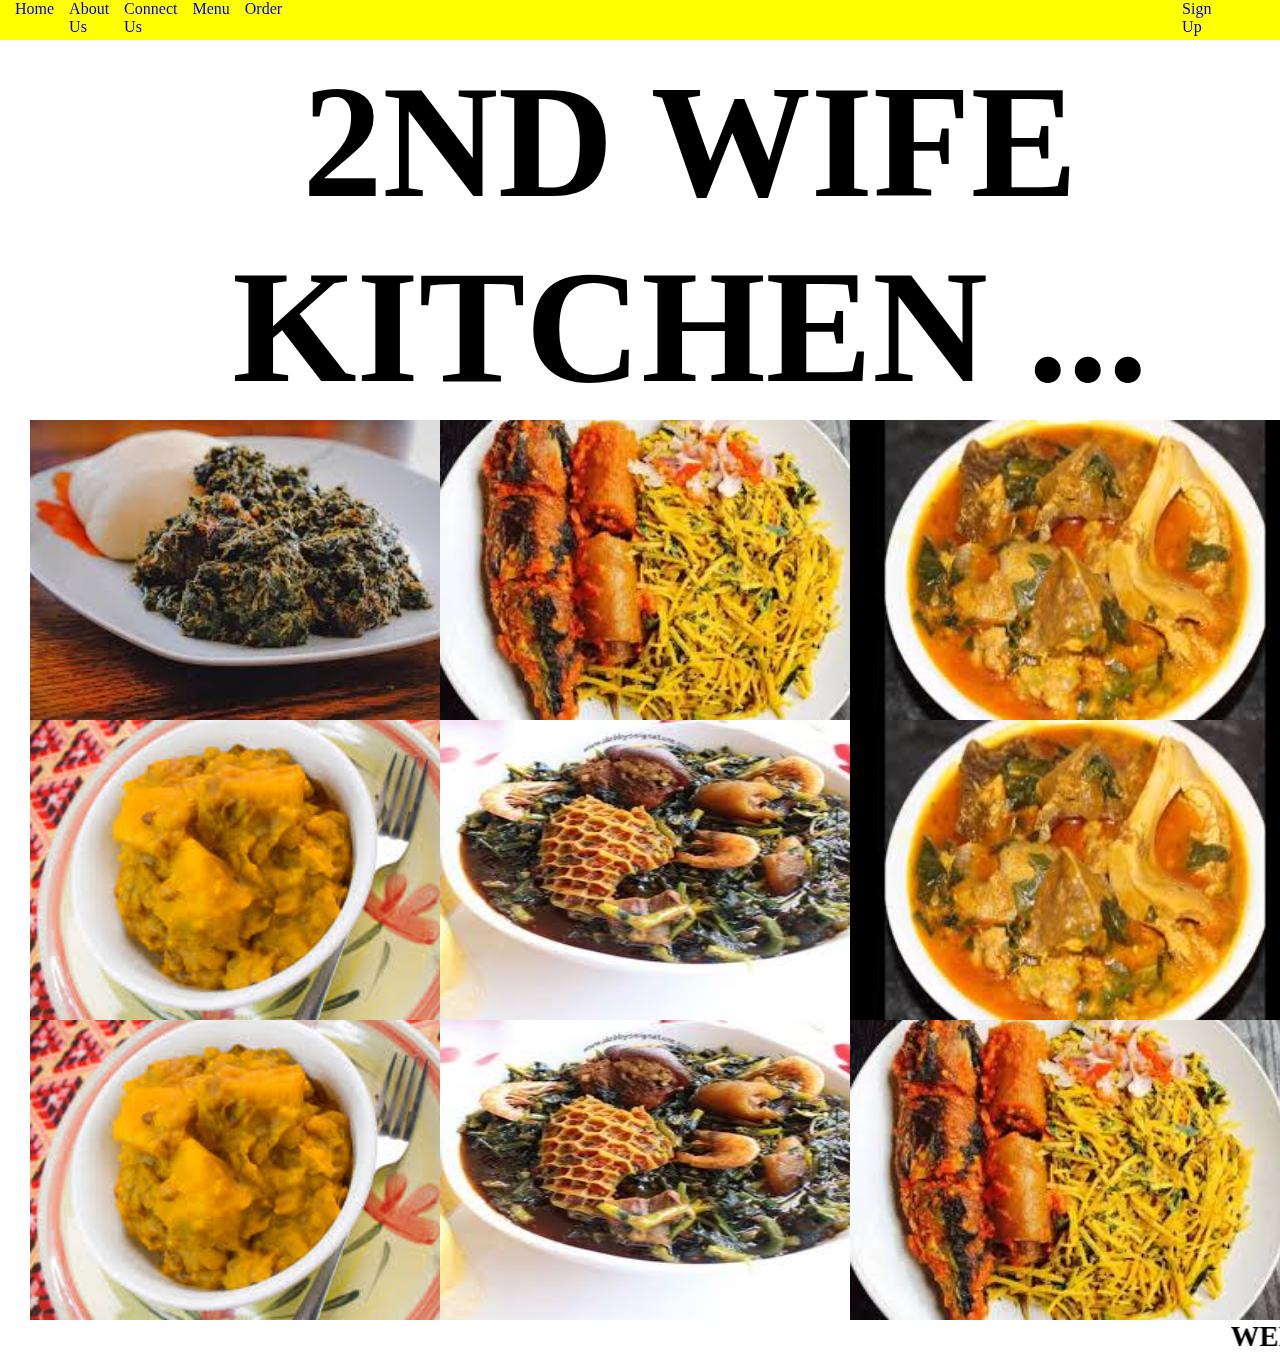
<file: index.html>
<!DOCTYPE html>
<html lang="en">
<head>
    <meta charset="UTF-8">
    <meta name="viewport" content="width=device-width, initial-scale=1.0">
    <title>Document</title>
    <link rel="stylesheet" href="header.css">
    <style>
        #hea{
            width: 100%;
            height: 400px;
            color: black;
            display: flex;
            text-align: center;
        }
        #gold{
            margin-left: 100px;
            font-size: 80px;
            margin-top: 50px;
        }
        #main_body{
            display: flex;
            flex-wrap: wrap;
            margin-left: 20px;
            margin-top: 20px;
            
        }
        #con{
            width: 400px;
            height: 300px;
            background-color: rgb(188, 207, 150);
            margin-left: 10px;
            gap: 5px;
        }
        img{
            width: 600px;
            height: 400px;
        }
        #ima{
            width: 450px;
            height: 300px;
        }
        marquee{
            color: black;
            font-size: larger;
        }
    </style>
</head>
<body>
    <div id="header">
<nav>
    <ul id="home">
        <li><a href="index.html">Home</a></li>
        <li><a href="#">About Us</a></li>
        <li><a href="#">Connect Us</a></li>
        <li><a href="menu.html">Menu</a></li>
        <li><a href="order.php">Order</a></li>
    </ul>
    <ul id="sig">
        <li><a href="signup.html">Sign Up</a></li>
        <li><a href="login1.html">Login</a></li>
    </ul>
</nav>

    </div>
    
    <div id="hea">

        <div id="gold"><h1>2ND WIFE KITCHEN ...</h1></div>
        
    </div>
    <div id="main_body">
        <div id="con"><img src="images/images (3).jpeg" id="ima"></div>
        <div id="con"><img src="images/images-1.jpg" id="ima"></div>
        <div id="con"><img src="images/images-5.jpg" id="ima"></div>
        <div id="con"><img src="images/images-4.jpg" id="ima"></div>
        <div id="con"><img src="images/images-2.jpg" id="ima"></div>
        <div id="con"><img src="images/images-5.jpg" id="ima"></div>
        <div id="con"><img src="images/images-4.jpg" id="ima"></div>
        <div id="con"><img src="images/images-2.jpg" id="ima"> </div>
        <div id="con"><img src="images/images-1.jpg" id="ima"></div>
     </div>
     
    <div id="footer">
        <marquee>
            <h2>WELCOME TO 2ND WIFE KITCHEN (git)</h2>
        </marquee>
        
    </div>
</body>
</html>
</file>
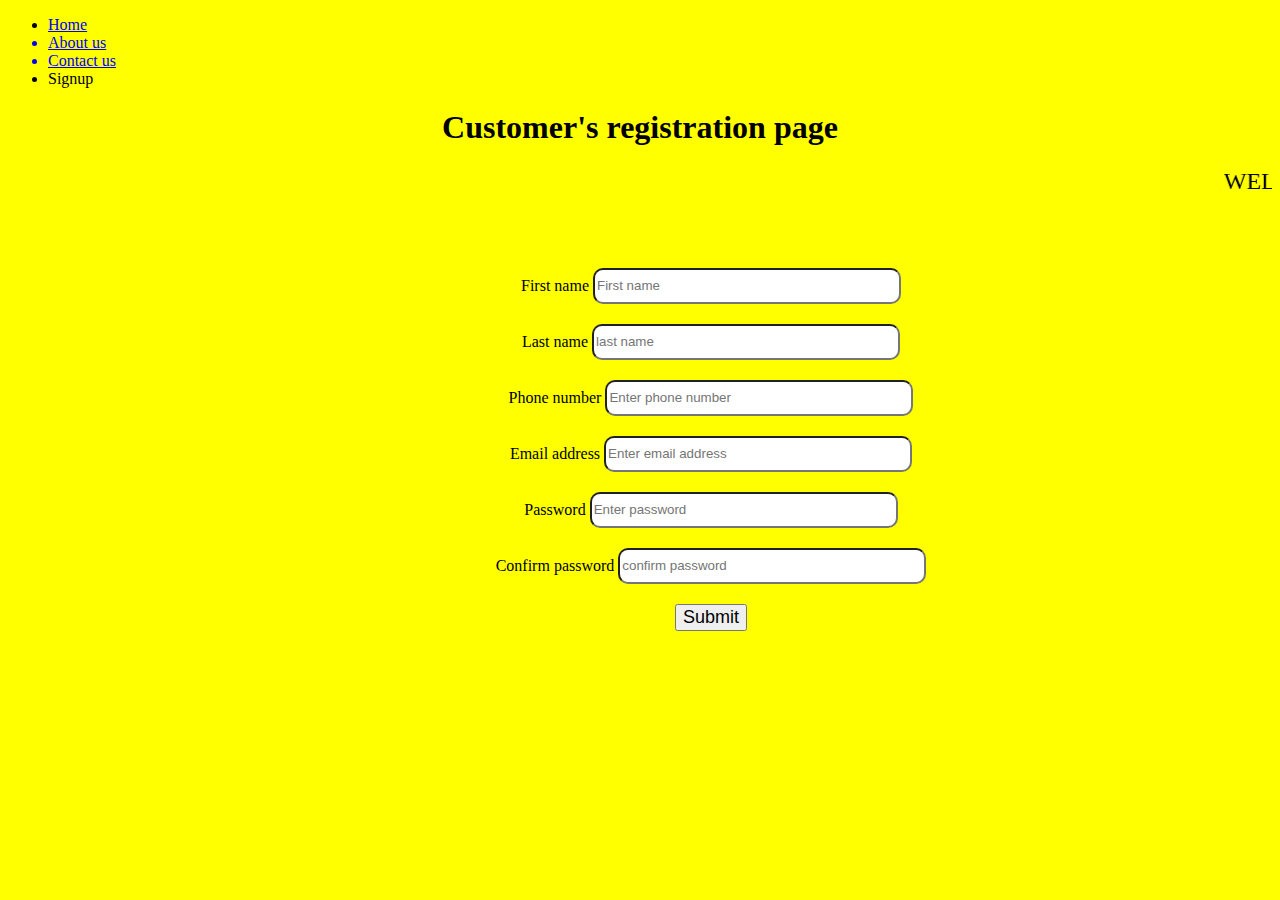
<file: login1.html>
<!DOCTYPE html>
<html lang="en">
<head>
    <meta charset="UTF-8">
    <meta name="viewport" content="width=, initial-scale=1.0">
    <title>Document</title>
</head>
<style>

h1{
    color: black;
    text-align: center;
}

form{
margin-top: 50px;
width: 600px;
height: 500px;
text-align: center;
border-radius: 15px;
 border: solid yellow;
margin-left: 400px;
margin-top: 50px;
}

input{

color: black;
width: 300px;
height: 30px;
margin-left: auto;
border-radius: 10px;
margin-top: 20px;
}

marquee{
color:black;
display: flow-root;
font-size: x-large;
}

button{

    color: black;
    transition: 3s;
    font-size: large;
    margin-top: 20px;
}

body{
    background-color:yellow;
    color: black;
}
        
</style>
<body>
    <nav>
        <ul>

            <li><a href="index.html">Home</li>
            <li>About us</li>
            <li>Contact us</li>
            <li><a href="signup.html"></a>Signup</li>
        </ul>
    </nav>
    <h1> Customer's registration page</h1>
    <marquee> WELCOME TO 2ND WIFE KITCHEN </marquee>
    <form action="login.php" method="post" >
<label>First name</label>
<input type="text" placeholder="First name" id="fname" name="fname"><br>
<label>Last name</label>
<input type="text" placeholder="last name" id="lname" name="lname"><br>
<label>Phone number</label>
<input type="number" placeholder="Enter phone number" id="Phone" name="phone"><br>
<label>Email address</label>
<input type="text" placeholder="Enter email address" id="mail" name="mail"><br>
<label>Password</label>
<input type="password" placeholder="Enter password" id="pword" name="rpass"><br>
<label>Confirm password</label>
<input type="password" placeholder="confirm password" id="cpword" name="cpass"><br>
<button>Submit</button>




    </form>
</body>
</html>
</file>
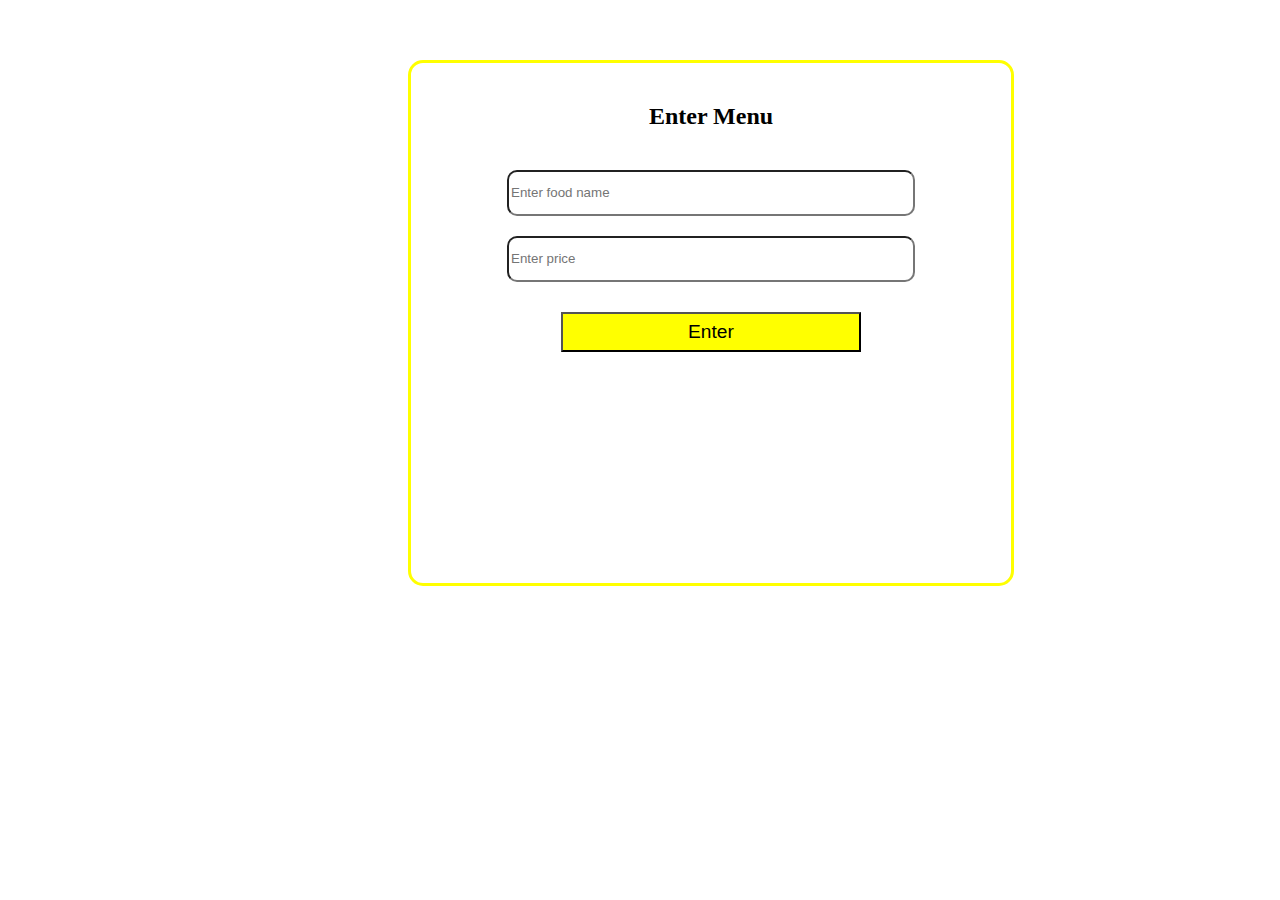
<file: menu.html>
<!DOCTYPE html>
<html lang="en">
<head>
    <meta charset="UTF-8">
    <meta name="viewport" content="width=device-width, initial-scale=1.0">
    <title>Document</title>
    <style>
         form{
            margin-top: 60px;
            width: 600px;
            height: 500px;
            text-align: center;
            border-radius: 15px;
            border: solid yellow;
        margin-left: 400px;
            padding-top: 20px;
            
        
        }
          
        .form-control{
            width: 400px;
            height: 40px;
            margin-top: 20px;
            border-radius: 10px;
        }
        button{
            margin-top: 30px;
            width: 300px;
            height: 40px;
            background-color: yellow;
            font-size: larger;
        }
        button:hover{
            
            width: 250px;
            height: 30px;
            background-color:yellow;
            border-radius: 30px;
            font-size: large;
            transition: 2s;
        } 
    </style>
</head>
<body>
    
     <form action="enter_menu.php" method="post">
        <h2> Enter Menu</h2>
        <input type="text" placeholder="Enter food name" class="form-control" name="food">
        <input type="text" placeholder="Enter price"class="form-control" name="pri">
        <button>Enter</button>
       </form>

</body>
</html>
</file>
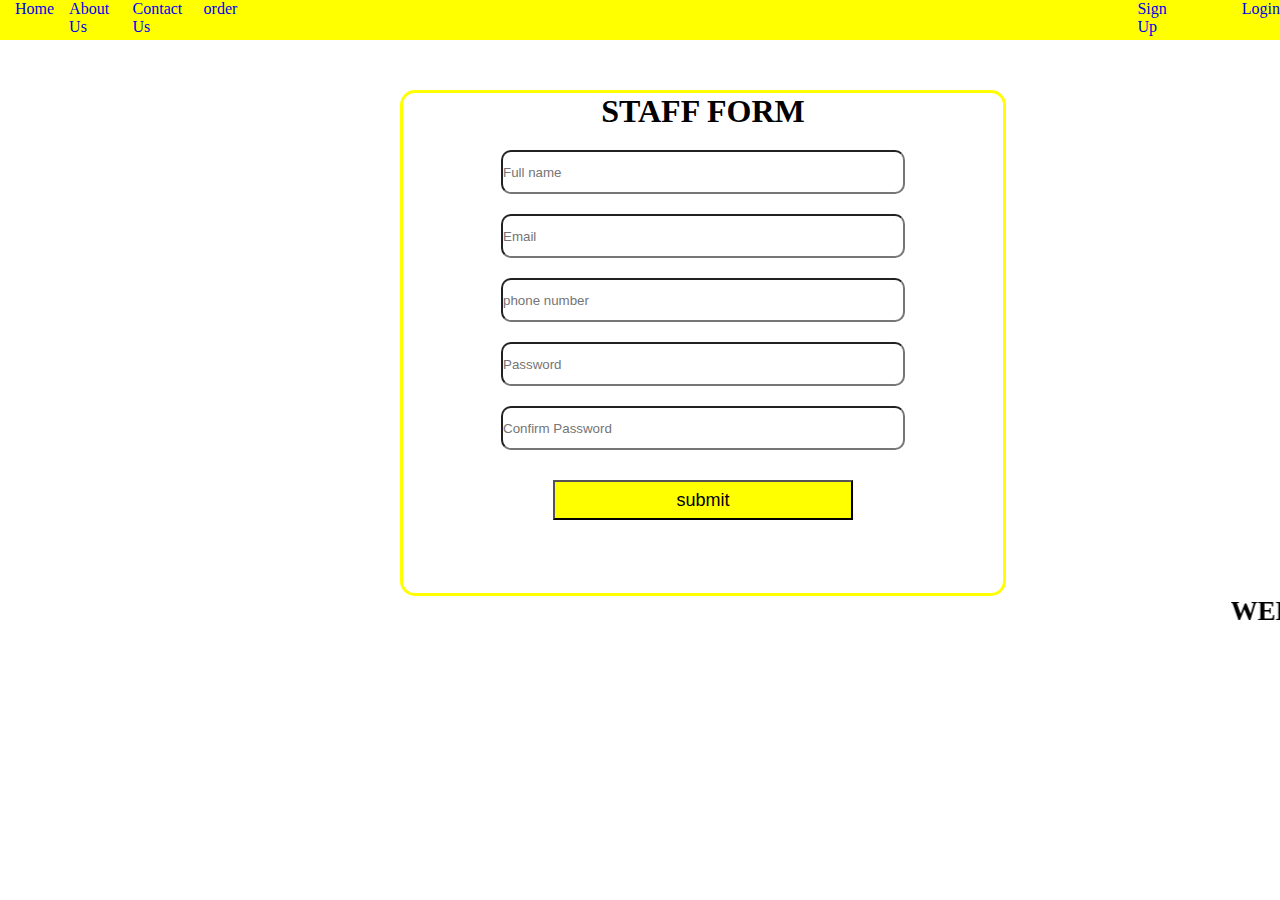
<file: signup.html>
<!DOCTYPE html>
<html lang="en">
<head>
    <meta charset="UTF-8">
    <meta name="viewport" content="width=device-width, initial-scale=1.0">
    <title>Document</title>
    
    <style>
        *{
    margin: 00;
    padding: 00;
}
#header{
    width: 100%;
    height: 40px;
    background-color:yellow;
    gap: 8px;


}
nav{
    display: flex;
    
}
#home{
    display: flex;
    gap: 15px;
    margin-left: 15px;
    
}
li{
    list-style: none;
}
li a{
    text-decoration: none;
}
#sig{
    display: flex;
    gap:70px;
    margin-left: 900px;
}
        form{
            margin-top: 50px;
            width: 600px;
            height: 500px;
            text-align: center;
            border-radius: 15px;
            border: solid yellow;
        margin-left: 400px;
            
            margin-top: 50px;
        
        }
        
        .form-control{
            width: 400px;
            height: 40px;
            margin-top: 20px;
            border-radius: 10px;
        }
        button{
            margin-top: 30px;
            width: 300px;
            height: 40px;
            background-color:yellow;
            font-size: large;
        }
        button:hover{
            
            width: 250px;
            height: 30px;
            background-color:yellow;
            border-radius: 30px;
            font-size: large;
            transition: 5s;
        } 
        
        marquee{
            color: black;
            font-size: large;
        } 
        
    </style>
</head>
<body>
    <div id="header">
        <nav>
            <ul id="home">
                <li><a href="index.html">Home</a></li>
                <li><a href="#">About Us</a></li>
                <li><a href="#">Contact Us</a></li>
                <li><a href="order.html">order</a></li>
                
            </ul>
            <ul id="sig">
                <li><a href="menu.html">Sign Up</a></li>
                <li><a href="login1.html">Login</a></li>
            </ul>
        </nav>
        
        </div>
        <div>
            <form action="reg.php" method="post">
                  <h1>STAFF FORM</h1>
                <div class="input-group mb-3">
                    <input type="text" class="form-control" placeholder="Full name" name="fname" id="fname">
                    <div class="input-group-append">
                      <div class="input-group-text">
                        <span class="fas fa-user"></span>
                      </div>
                    </div>
                  </div>
                  <div class="input-group mb-3">
                    <input type="email" class="form-control" placeholder="Email" name="mail" id="mail">
                    <div class="input-group-append">
                      <div class="input-group-text">
                        <span class="fas fa-envelope"></span>
                      </div>
                    </div>
                  </div>
                  <div class="input-group mb-3">
                    <input type="number" class="form-control" placeholder="phone number" name="phone" id="phone">
                    <div class="input-group-append">
                      <div class="input-group-text">
                        <span class="fas fa-user"></span>
                      </div>
                    </div>
                  </div>
                  <div class="input-group mb-3">
                    <input type="password" class="form-control" placeholder="Password" name="pass" id="pass">
                    <div class="input-group-append">
                      <div class="input-group-text">
                        <span class="fas fa-lock"></span>
                      </div>
                    </div>
                  </div>
                  <div class="input-group mb-3">
                    <input type="password" class="form-control" placeholder="Confirm Password" name="rpass" id="rpass">
                    <div class="input-group-append">
                      <div class="input-group-text">
                        <span class="fas fa-lock"></span>
                      </div>
                    </div>
                  </div>
                  <button onclick =" return chk()">submit</button>
                       </form>
        </div>  
        <div id="footer">
            <marquee>
                <h2>WELCOME TO 2ND WIFE KITCHEN</h2>
            </marquee>
            
        </div>
        <script>
    function chk(){
        var fn = document.getElementById('fname').value;
        var em = document.getElementById('mail').value;
        var pn = document.getElementById('phone').value;
        var pw = document.getElementById('pass').value;
        var cpw = document.getElementById('rpass').value;

        if(fn == ""){
            alert("Name required");
            return false;
        }
        if(em == "" ){
            alert("Email required");
            return false;
        }
        if(pn== "" ){
            alert("phone number required");
            return false;
        }
        if(pw !="" && cpw !=""){
            if(pw != cpw){
                alert("password do not match!");
                return false;
            }
            if(pw .length <8){
              alert("password too small");
                return false;
            }
        }

        
    }
    </script>
    </body>
</html>
</file>
<file: header.css>
*{
    margin: 00;
    padding: 00;
}
#header{
    width: 100%;
    height: 40px;
    background-color: yellow;
    gap: 8px;
   position: fixed;

}
nav{
    display:flex;
    
}
#home{
    display: flex;
    gap: 15px;
    margin-left: 15px;
    
}
li{
    list-style: none;
}
li a{
    text-decoration: none;
}
#sig{
    display: flex;
    gap:70px;
    margin-left: 900px;
}
</file>
